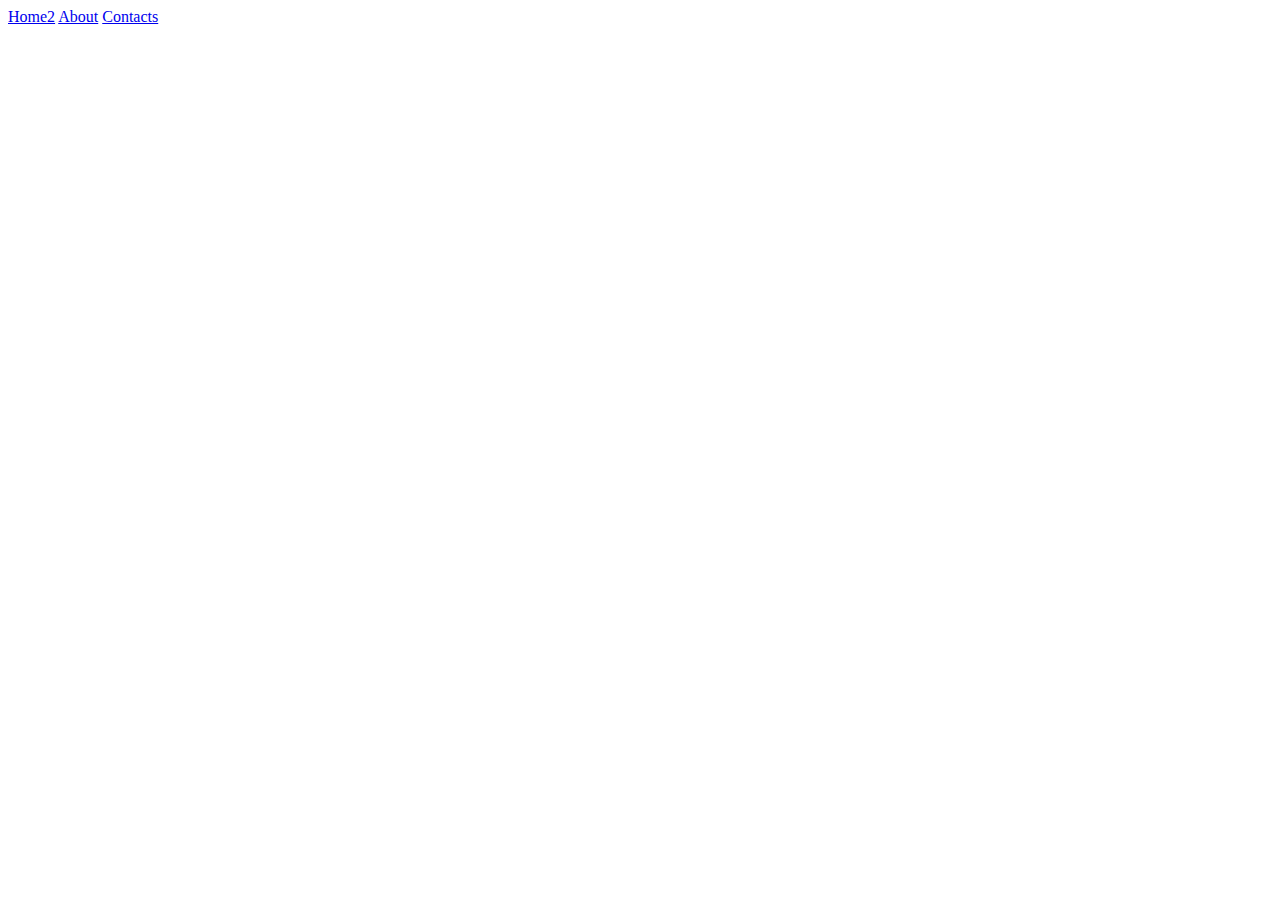
<file: views/about.html>
<!DOCTYPE html>
<html>
  <head>
    <meta charset="utf-8">
    <title></title>
  </head>
  <body>
    <nav class="navbar   navbar-inverse " role="navigation">
    <a class="navbar-brand btn-primary" href="#">Home2</a>
    <a class="navbar-brand " href="about.html">About</a>
    <a class="navbar-brand btn-primary" href="#">Contacts</a>
</nav>
  </body>
</html>
</file>
